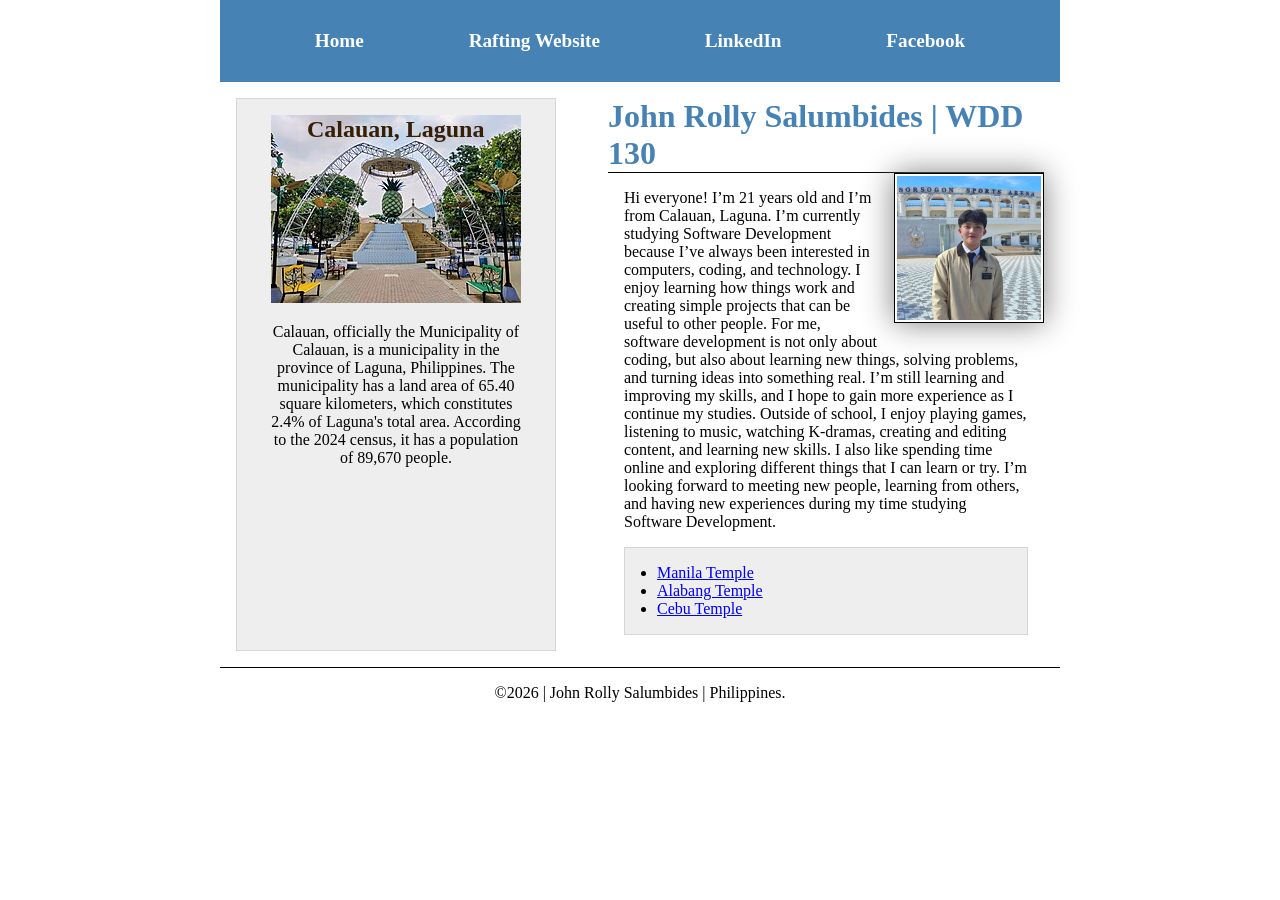
<file: index.html>
<!--19 September 2026-->
<!DOCTYPE html>
<html lang="en">

<head>
    <meta charset="UTF-8">
    <meta name="viewport" content="width=device-width, initial-scale=1.0">
    <title>WDD 130 John Rolly Salumbides</title>
    <meta name="description" content="I’m John Rolly Salumbides, a Web Development student showcasing my journey and progress in learning HTML, CSS, and web design.">
    <meta name="author" content="John Rolly Salumbides">
    <link rel="stylesheet" href="styles/styles.css">
</head>

<body>
    <header>
        <nav>
            <a href="#">Home</a>
            <a href="wwr/">Rafting Website</a>
            <a href="https://ph.linkedin.com/in/johnrollysalumbides">LinkedIn</a>
            <a href="https://www.facebook.com/Yllorjs">Facebook</a>
        </nav>
    </header>
    <div class="grid">
        <main >
            <!-- This is a comment -->
            <h1>John Rolly Salumbides | WDD 130</h1>
            <img src="images/profile.jpg" alt="John Rolly Standing at Sorsogon Sports Complex" width="200"> 
            <p>Hi everyone! I’m 21 years old and I’m from Calauan, Laguna. I’m currently studying Software
            Development because I’ve always been interested in computers, coding, and technology. I enjoy
            learning how things work and creating simple projects that can be useful to other people. For me,
            software development is not only about coding, but also about learning new things, solving problems,
            and turning ideas into something real. I’m still learning and improving my skills, and I hope to
            gain more experience as I continue my studies. Outside of school, I enjoy playing games, listening
            to music, watching K-dramas, creating and editing content, and learning new skills. I also like
            spending time online and exploring different things that I can learn or try. I’m looking forward to
            meeting new people, learning from others, and having new experiences during my time studying
            Software Development.</p>
            <ul class="box indent">
                <li><a href="https://newsroom.churchofjesuschrist.org/article/manila-philippines-temple" target="_blank" rel="noopener">Manila Temple</a></li>
                <li><a href="https://churchofjesuschristtemples.org/alabang-philippines-temple/" target="_blank" rel="noopener">Alabang Temple</a></li>
                <li><a href="https://newsroom.churchofjesuschrist.org/article/cebu-city-philippines-temple" target="_blank" rel="noopener">Cebu Temple</a></li>

            </ul>
        </main>
        <aside class="box">
            <h2>Calauan, Laguna</h2>
            <img src="week02/images/calauan-plaza.jpg" alt="Calauan Town Plaza">
            <p>Calauan, officially the Municipality of Calauan, is a municipality in the province of Laguna,
            Philippines. The municipality has a land area of 65.40 square kilometers, which constitutes 2.4% of
            Laguna's total area. According to the 2024 census, it has a population of 89,670 people.</p>
        </aside>
    </div>
    <footer>
        <p>&copy;2026 | John Rolly Salumbides | Philippines.</p>
    </footer>
</body>
</html>
</file>
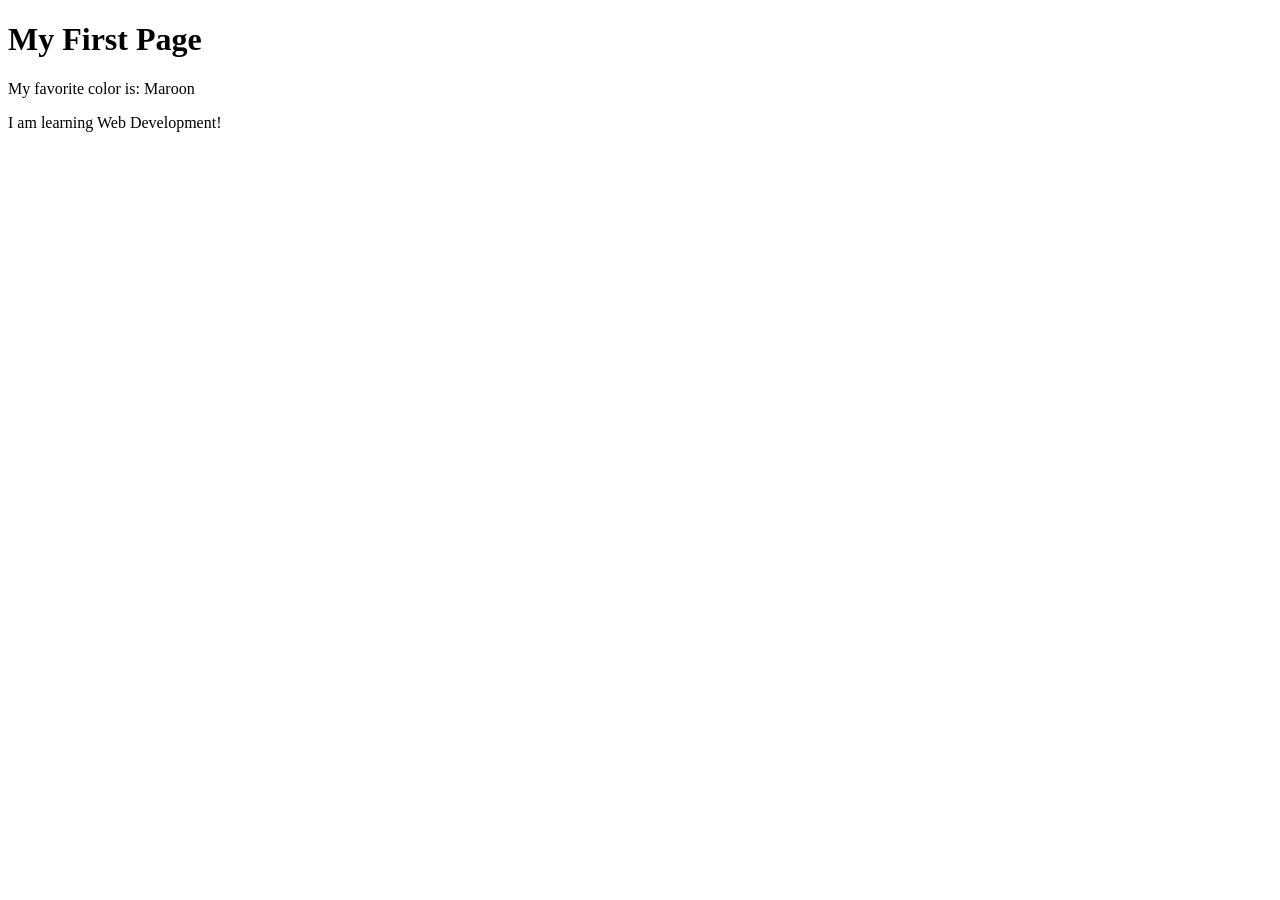
<file: week01/first-page.html>
<!DOCTYPE html>
<html lang="en">

<head>
    <meta charset="UTF-8">
    <meta name="viewport" content="width=device-width, initial-scale=1.0">
    <title>My First Page</title>
</head>

<body>
    <h1>My First Page</h1>
    <p>My favorite color is: Maroon</p>
    <p>I am learning Web Development!</p>
</body>

</html>
</file>
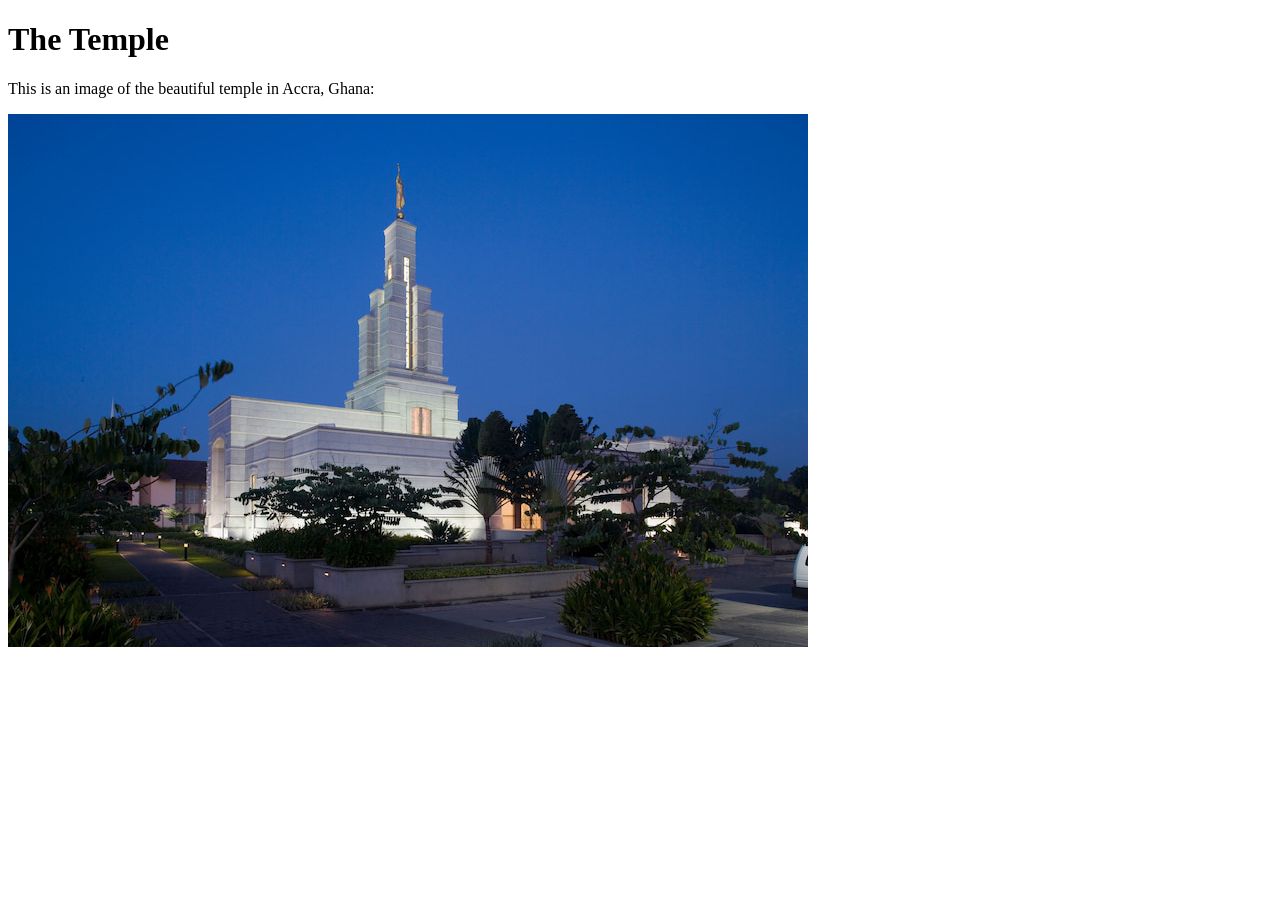
<file: week01/images-solution.html>
<!DOCTYPE html>
<html lang="en">
<head>
    <meta charset="UTF-8">
    <meta name="viewport" content="width=device-width, initial-scale=1.0">
    <title>Temple Image</title>
</head>
<body>
    <h1>The Temple</h1>
    <p>This is an image of the beautiful temple in Accra, Ghana:</p>
    <img src="images/temple-small.jpg" alt="The Accra Ghana Temple">
    
</body>
</html>
</file>
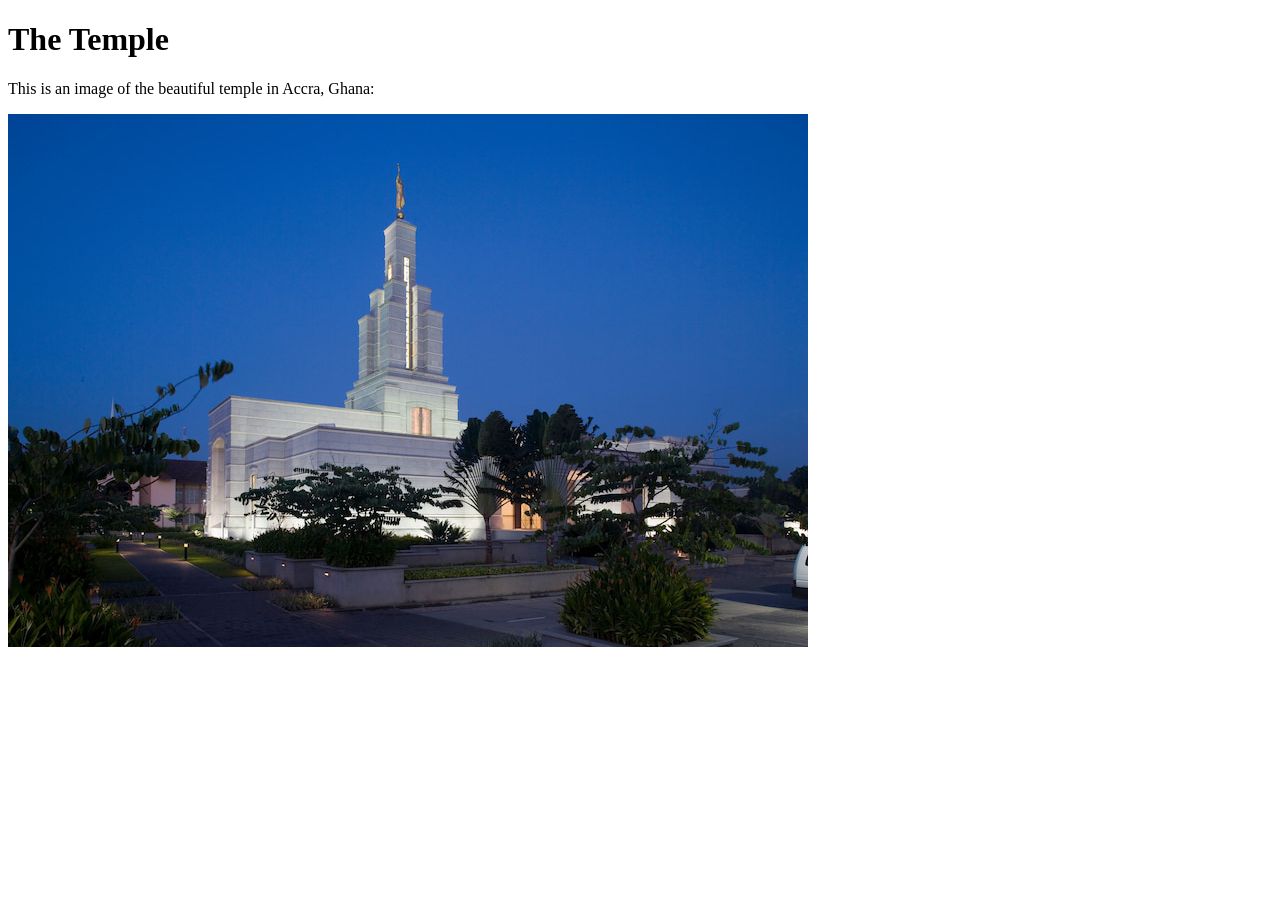
<file: week01/images.html>
<!DOCTYPE html>
<html lang="en">

<head>
    <meta charset="UTF-8">
    <meta name="viewport" content="width=device-width, initial-scale=1.0">
    <title>Temple Image</title>
</head>

<body>
    <h1>The Temple</h1>
    <p>This is an image of the beautiful temple in Accra, Ghana:</p>
    <img src="images/temple-small.jpg" alt="The Accra Ghana Temple">

</body>

</html>
</file>
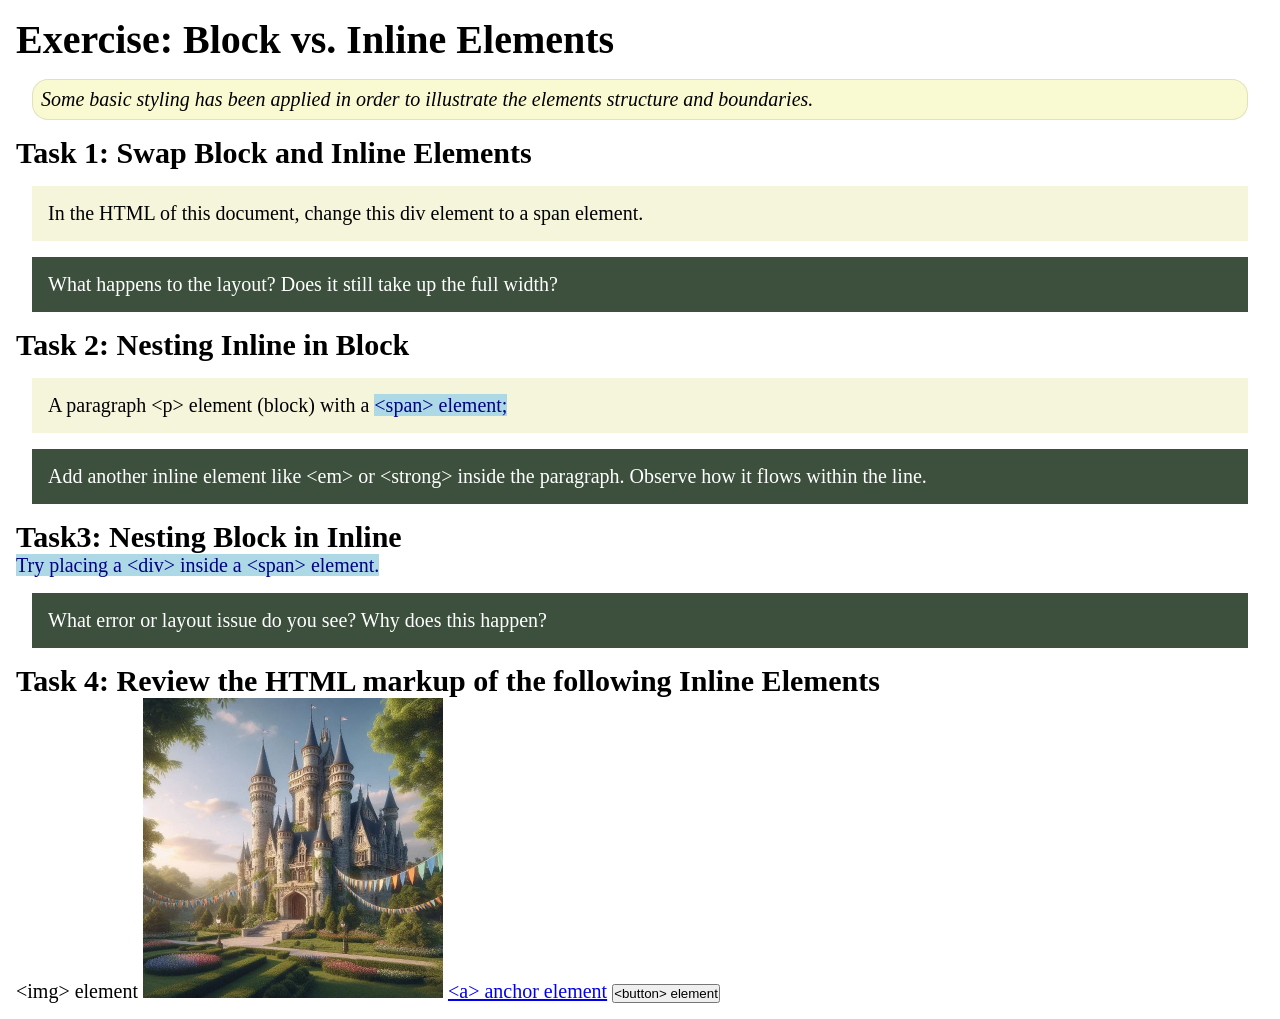
<file: week02/block-vs-inline.html>
<!DOCTYPE html>
<html lang="en">

<head>
    <meta charset="UTF-8">
    <meta name="viewport" content="width=device-width, initial-scale=1.0">
    <title>Exercise: Block vs. Inline Elements</title>
    <link rel="stylesheet" href="styles/block-vs-inline.css">
</head>

<body>
    <main>
        <h1>Exercise: Block vs. Inline Elements</h1>
        <p class="note">Some basic styling has been applied in order to illustrate the elements structure and
            boundaries.</p>

        <h2>Task 1: Swap Block and Inline Elements</h2>
        <div>In the HTML of this document, change this div element to a span element.</div>

        <p class="question">What happens to the layout? Does it still take up the full width?</p>

        <h2>Task 2: Nesting Inline in Block</h2>
        <p>A paragraph &lt;p&gt; element (block) with a <span>&lt;span&gt; element;</span></p>
        <p class="question">Add another inline element like &lt;em&gt; or &lt;strong&gt; inside the paragraph. Observe
            how it flows within the line.</p>

        <h2>Task3: Nesting Block in Inline</h2>
        <span>Try placing a &lt;div&gt; inside a &lt;span&gt; element.</span>
            <p class="question">What error or layout issue do you see? Why does this happen?</p>


            <h2>Task 4: Review the HTML markup of the following Inline Elements</h2>
        &lt;img&gt; element
        <img src="images/castle.webp" alt="placeholder image (images are inline)" width="300" height="300">
        <a href="https://churchofjesuschrist.org">&lt;a&gt; anchor element</a>
        <button type="button">&lt;button&gt; element</button>
    </main>
</body>

</html>
</file>
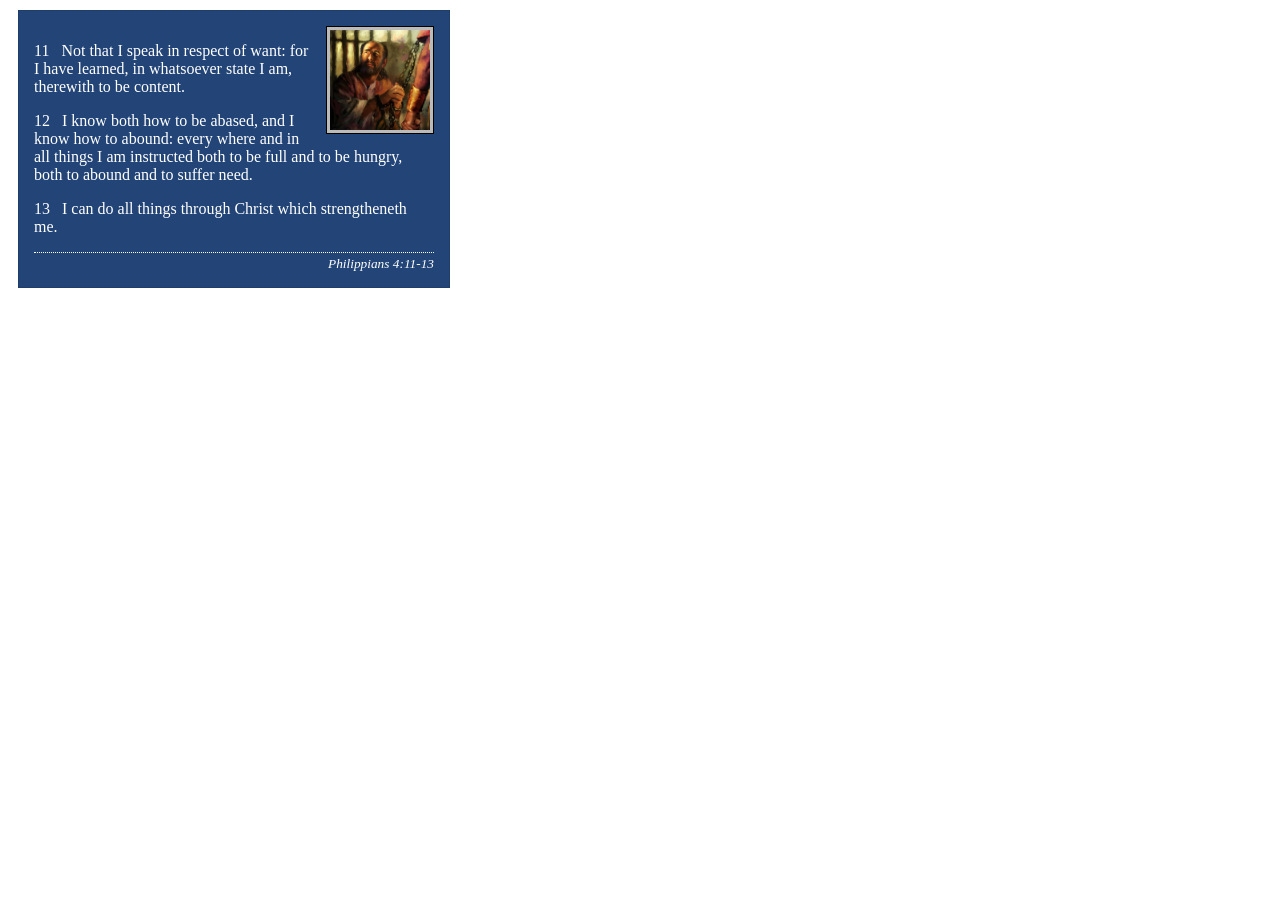
<file: week02/box-model-solution.html>
<!DOCTYPE html>
<html lang="en">
<head>
    <meta charset="UTF-8">
    <meta name="viewport" content="width=device-width, initial-scale=1.0">
    <title>Box Model Activity</title>
    <link rel="stylesheet" href="styles/box-model-solution.css">
</head>
<body>
    <main>
        <div class="callout">
            <img src="images/apostle-paul-imprisoned.webp" alt="Paul the Apostle - Imprisoned in Rome" width="200" height="200">
            <blockquote>
                <p>11 &nbsp; Not that I speak in respect of want: for I have learned, in whatsoever state I am, therewith to be content.</p>
                <p>12 &nbsp; I know both how to be abased, and I know how to abound: every where and in all things I am instructed both to be full and to be hungry, both to abound and to suffer need.</p>
                <p>13 &nbsp; I can do all things through Christ which strengtheneth me.</p>
            </blockquote>
            <cite>Philippians 4:11-13</cite>
        </div>
    </main>
</body>
</html>
</file>
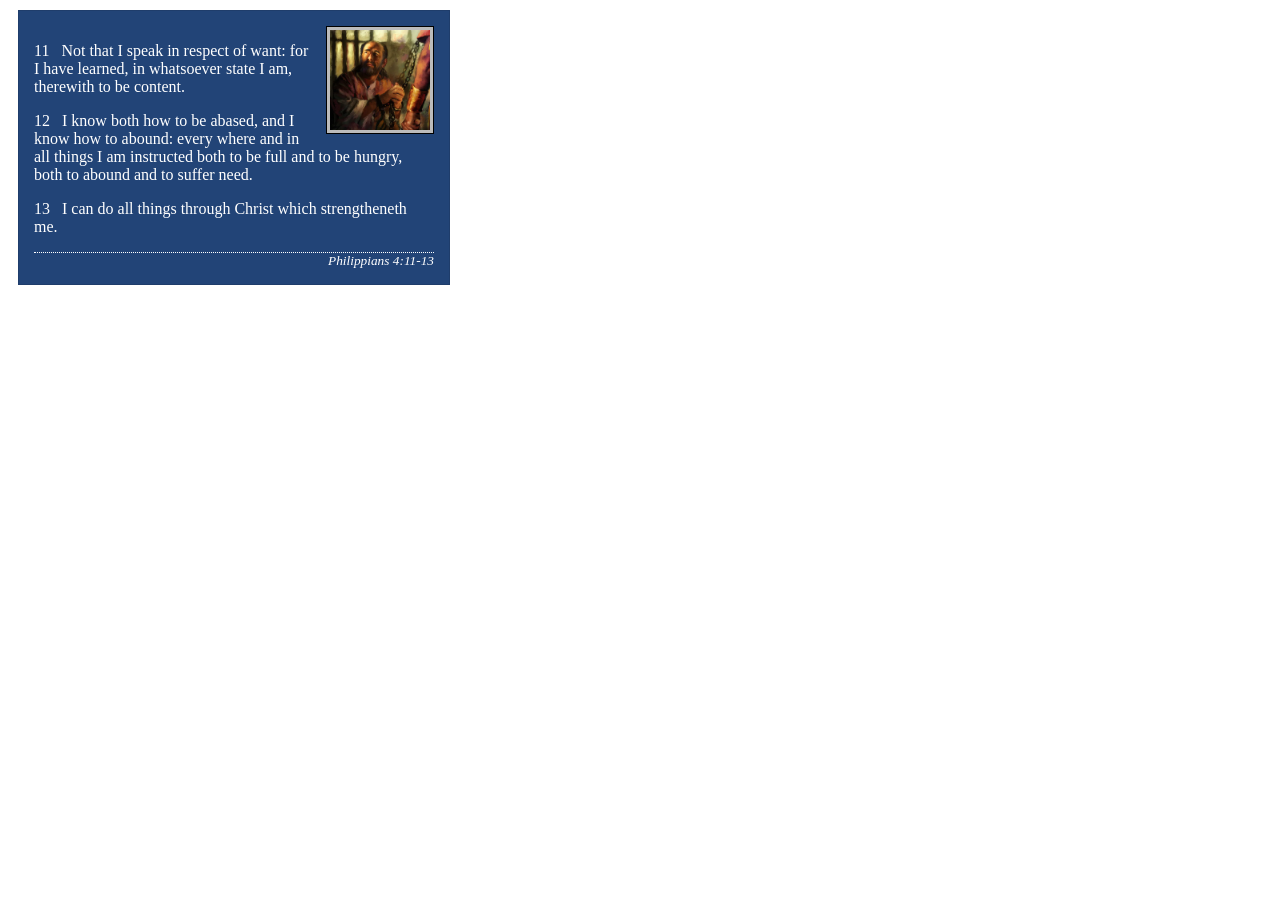
<file: week02/box-model.html>
<!DOCTYPE html>
<html lang="en">
<head>
    <meta charset="UTF-8">
    <meta name="viewport" content="width=device-width, initial-scale=1.0">
    <title>Box Model Activity</title>
    <link rel="stylesheet" href="styles/box-model.css">
</head>
<body>
    <main>
        <div class="callout">
            <img src="images/apostle-paul-imprisoned.webp" alt="Paul the Apostle - Imprisoned in Rome" width="200" height="200">
            <blockquote>
                <p>11 &nbsp; Not that I speak in respect of want: for I have learned, in whatsoever state I am, therewith to be content.</p>
                <p>12 &nbsp; I know both how to be abased, and I know how to abound: every where and in all things I am instructed both to be full and to be hungry, both to abound and to suffer need.</p>
                <p>13 &nbsp; I can do all things through Christ which strengtheneth me.</p>
            </blockquote>
            <cite>Philippians 4:11-13</cite>
        </div>
    </main>
</body>
</html>
</file>
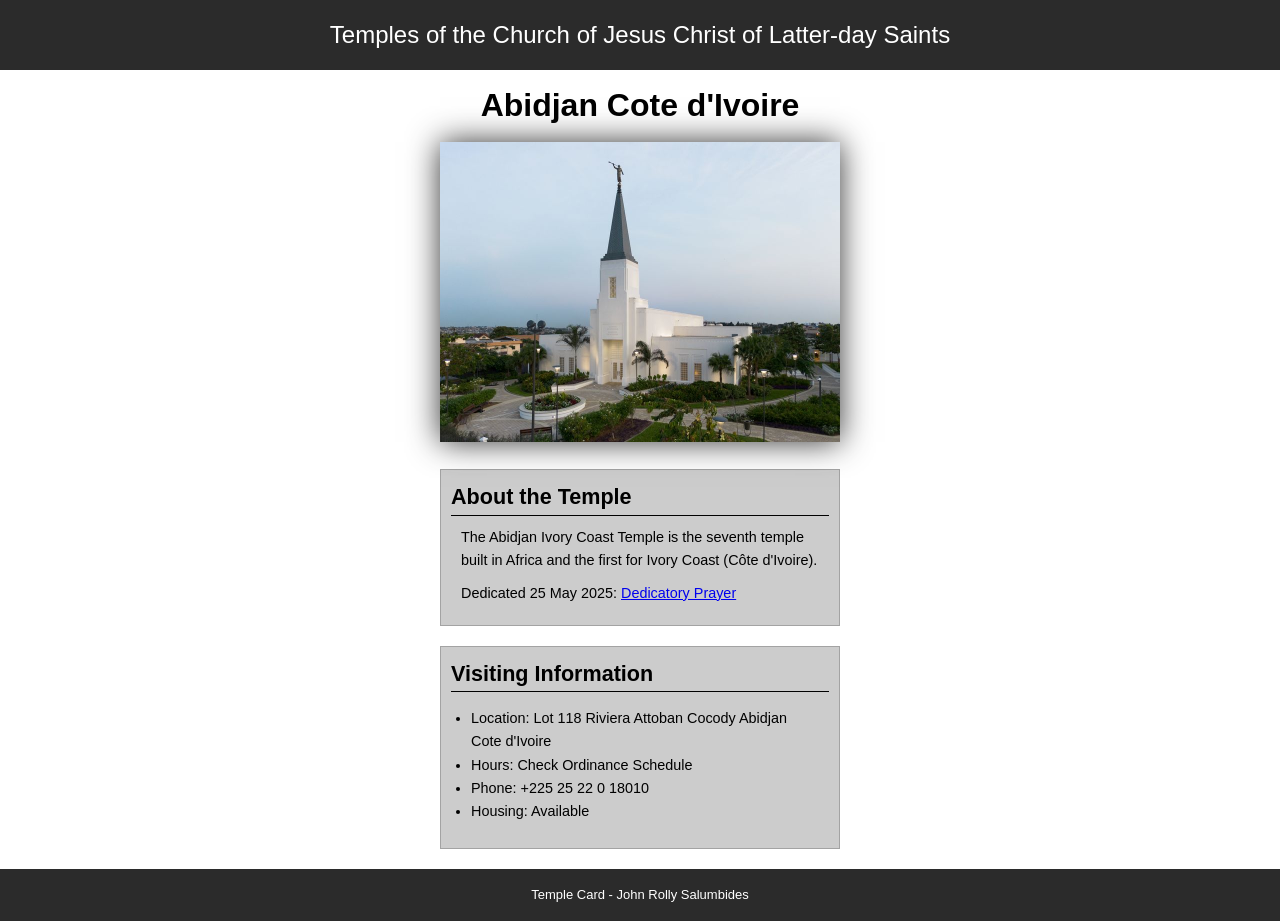
<file: week02/temple.html>
<!DOCTYPE html>
<html lang="en">

<head>
    <meta charset="UTF-8">
    <meta name="viewport" content="width=device-width, initial-scale=1.0">
    <title>Temple Card - Abidjan Cote d'Ivoire</title>
    <link rel="stylesheet" href="styles/temple.css">
</head>

<body>
    <header>
        <p>Temples of the Church of Jesus Christ of Latter-day Saints</p>
    </header>
    <main>
        <h1>Abidjan Cote d'Ivoire</h1>
        <picture>
            <img src="images/abidjan-ivory-coast.jpeg" alt="Abidjan Cote d'Ivoire Temple">
        </picture>
        <section>
            <h2>About the Temple</h2>
            <p>The Abidjan Ivory Coast Temple is the seventh temple built in Africa and the first for Ivory Coast (Côte
                d'Ivoire).</p>
            <p>Dedicated 25 May 2025: <a
                    href="https://www.churchofjesuschrist.org/temples/dedicatory-prayer/abidjan-ivory-coast-temple/2025-05-25?lang=eng"
                    target="_blank" rel="noopener noreferrer">Dedicatory Prayer</a></p>
        </section>
        <section>
            <h2>Visiting Information</h2>
            <ul>
                <li>Location: Lot 118 Riviera Attoban Cocody Abidjan Cote d'Ivoire</li>
                <li>Hours: Check Ordinance Schedule</li>
                <li>Phone: +225 25 22 0 18010</li>
                <li>Housing: Available</li>
            </ul>
        </section>
    </main>
    <footer>
        <p>Temple Card - John Rolly Salumbides</p>
    </footer>
</body>

</html>
</file>
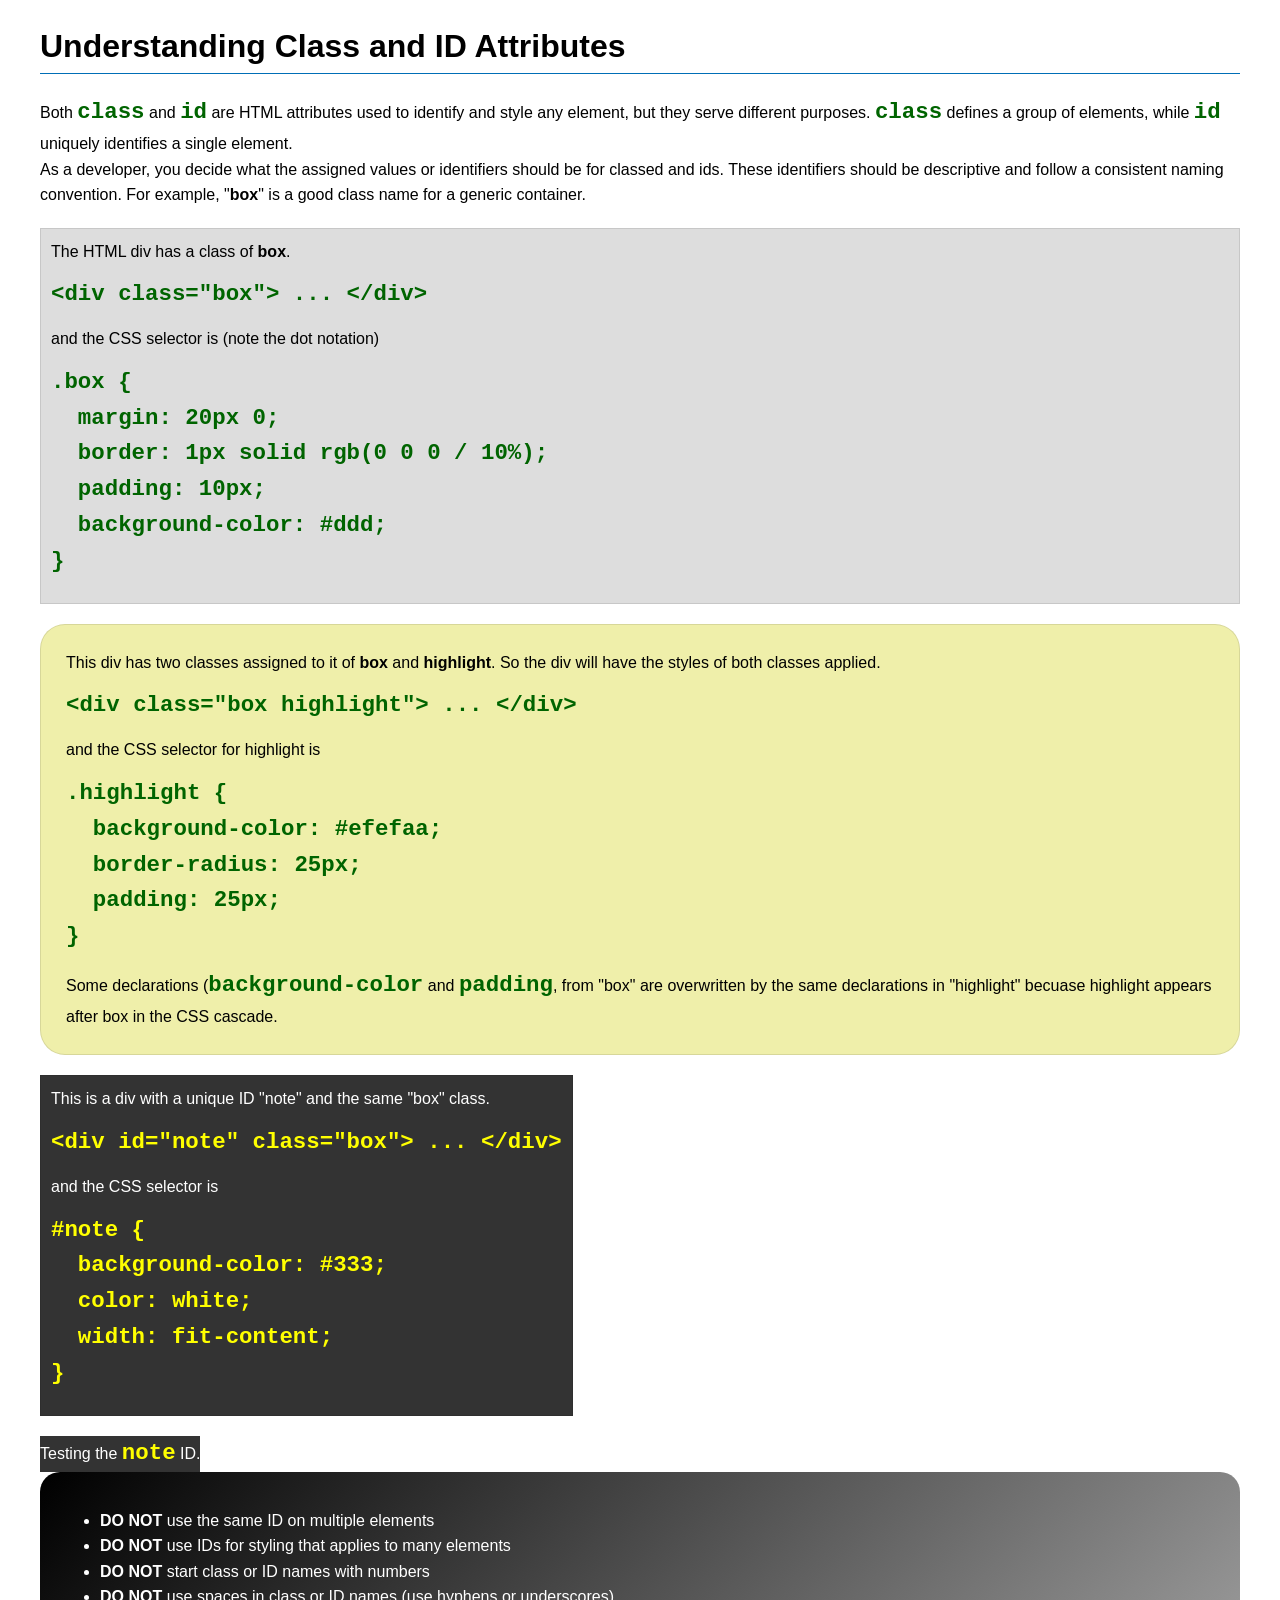
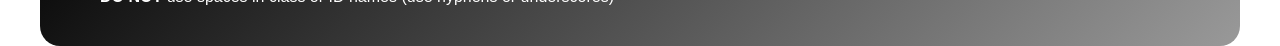
<file: week03/class-and-id.html>
<!DOCTYPE html>
<html lang="en">

<head>
    <meta charset="UTF-8">
    <meta name="viewport" content="width=device-width, initial-scale=1.0">
    <title>Class vs ID Attributes</title>
    <link rel="stylesheet" href="styles/class-and-id.css">
</head>

<body>
    <h1>Understanding Class and ID Attributes</h1>
    <p>Both <code>class</code> and <code>id</code> are HTML attributes used to identify and style any element, but they
        serve different purposes. <code>class</code> defines a group of elements, while <code>id</code> uniquely
        identifies a single element.</p>
    <p>As a developer, you decide what the assigned values or identifiers should be for classed and ids. These
        identifiers should be
        descriptive and follow a consistent naming convention. For example, "<strong>box</strong>" is a good class name
        for a generic container.</p>
    <div class="box">
        <p>The HTML div has a class of <strong>box</strong>.</p>
        <pre><code class="html">&lt;div class="box"&gt; ... &lt;/div&gt;</code></pre>
        and the CSS selector is (note the dot notation)
        <pre><code class="css">.box {
  margin: 20px 0;
  border: 1px solid rgb(0 0 0 / 10%);
  padding: 10px;
  background-color: #ddd; 
}</code></pre>
    </div>

    <div class="box highlight">
        <p>This div has two classes assigned to it of <strong>box</strong> and <strong>highlight</strong>. So the div
            will have the styles of both classes applied.</p>
        <pre><code class="html">&lt;div class="box highlight"&gt; ... &lt;/div&gt;</code></pre>
        and the CSS selector for highlight is
        <pre><code class="css">.highlight {
  background-color: #efefaa;
  border-radius: 25px;
  padding: 25px;
}</code></pre>
<p>Some declarations (<code>background-color</code> and <code>padding</code>, from "box" are overwritten by the same declarations in "highlight" becuase highlight appears after box in the CSS cascade.</p>
    </div>

    <div id="note" class="box">
        <p>This is a div with a unique ID "note" and the same "box" class.</p>
        <pre><code class="html">&lt;div id="note" class="box"&gt; ... &lt;/div&gt;</code></pre>
        and the CSS selector is
        <pre><code class="css">#note {
  background-color: #333;
  color: white;
  width: fit-content;
}</code></pre>
    </div>

    <div id="note">
        <p>Testing the <code>note</code> ID.</p>
    </div>

    
    <section id="best-practice">
        <ul>
            <li><strong>DO NOT</strong> use the same ID on multiple elements</li>
            <li><strong>DO NOT</strong> use IDs for styling that applies to many elements</li>
            <li><strong>DO NOT</strong> start class or ID names with numbers</li>
            <li><strong>DO NOT</strong> use spaces in class or ID names (use hyphens or underscores)</li>
        </ul>
    </section>




</body>

</html>
</file>
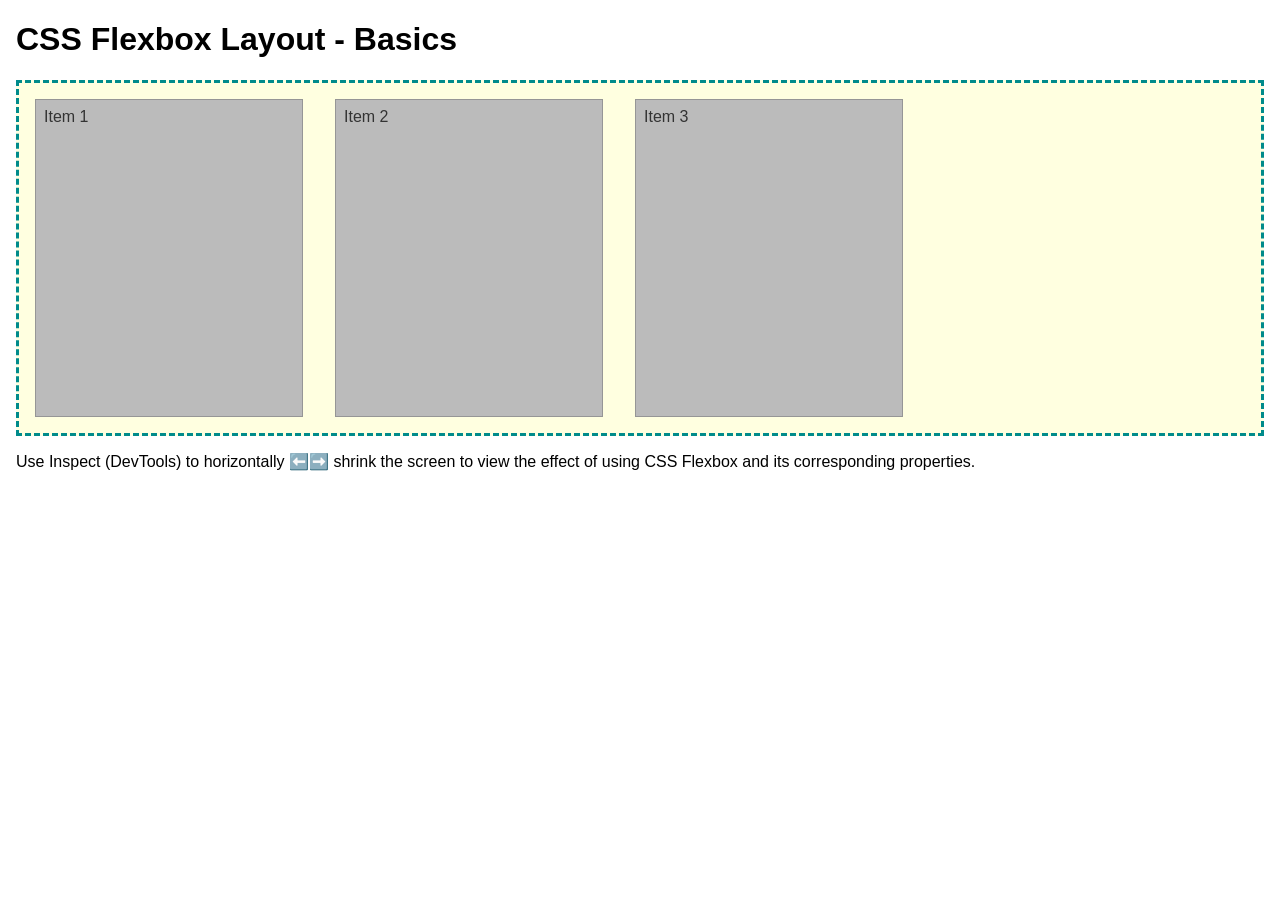
<file: week04/flexbox-layout.html>
<!DOCTYPE html>
<html lang="en">
<head>
    <meta charset="UTF-8">
    <meta name="viewport" content="width=device-width, initial-scale=1.0">
    <title>CSS Flexbox Layout - Basics</title>
    <link rel="stylesheet" href="styles/flexbox.css">
</head>
<body>
    <main>
        <h1>CSS Flexbox Layout - Basics</h1>
        <div class="flex-container">
            <div class="flex-item item1">Item 1</div>
            <div class="flex-item item2">Item 2</div>
            <div class="flex-item item3">Item 3</div>
        </div>
        <p>Use Inspect (DevTools) to horizontally ⬅️➡️ shrink the screen to view the effect of using CSS Flexbox and its corresponding properties.</p>
    </main>
</body>
</html>
</file>
<file: styles/styles.css>
* {
    margin: 0px;
    padding: 0px;
    box-sizing: border-box;
    font-family: 'Times New Roman', Times, serif;
}
nav {
    background-color: steelblue;
    padding: 10px;
    display: flex;
    justify-content: space-evenly;
    align-items: center;
}
nav a {
    color: white;
    display: block;
    padding: 20px;
    text-decoration: none;
    font-size: 1.2rem;
    font-weight: 700;
    
}
/* This is a comment */
h1  {
    color: steelblue;
    border-bottom: 1px solid black;
}
main img {
    width: 150px;
    height: auto;
    border: 1px solid black;
    padding: 2px;
    box-shadow: 0 0 30px gray;
    float: right;
    margin: 0 0 1rem 1rem;
}
p {
    padding: 0px;
    margin: 1rem;
}
main {
    max-width: 840px;
    margin: 0 auto;
    grid-column: 2/3;
    margin: 1rem;
}

aside {
    width: 20rem;
    margin: 1rem;
    border: 1px solid rgb(0 0 0 / 0.2);
    padding: 1rem;
    background-color: #eee;
    color: #333;
    text-align: center;
    position: relative;
    grid-column: 1/2;
    grid-row: 1/2;
}
aside img {
    width: 250px;
    height: auto;
}
aside h2 {
    position: absolute;
    top: 17px;
    left: 70px;
    color: #361f05;
}

footer{
    margin-top: 15px;
    border-top: 1px solid #000;
    text-align: center;
}
/* Class Selector */
.box {
    margin: 1rem;
    border: 1px solid rgba(0, 0,0,.1);
    padding: 1rem;
    background-color: #eee;
    color: #000;
}
.indent {
    padding-left: 2rem;
}

header, .grid, footer {
    max-width: 840px;
    margin: 0 auto;
}

.grid {
    display: grid;
    align-items: center;
    grid-template-columns: 1fr 2fr;
    align-items: stretch;
    gap: 20px;
}
</file>
<file: week02/styles/block-vs-inline.css>
* {
    margin: 0;
    padding: 0;
}

body {
    font-size: 20px;
    margin: 1rem;
}

p,
div {
    background-color: beige;
    margin: 1rem;
    padding: 1rem;
}

span {
    color: navy;
    background-color: lightblue;
}

code {
    margin: 0;
    padding: 0;
    color: green;
    font-size: 1.2rem;
}

.note {
    font-style: italic;
    background-color: lightgoldenrodyellow;
    border-radius: 1rem;
    border: 1px solid rgb(0 0 0 / 10%);
    margin: 1rem;
    padding: .5rem;
}

.question {
    background-color: #3d503d;
    color: #fff;
}
</file>
<file: week02/styles/box-model-solution.css>
.callout {
    max-width: 400px;
    margin: 10px;
    border: 1px solid rgba(0, 0, 0, .1);
    padding: 15px;
    background-color: #247;
    color: #fff;
}

.callout img {
    float: right;
    margin: 0 0 10px 15px;
    border: 1px solid #000;
    padding: 3px;
    background-color: #bbb;
    width: 100px;
    height: auto;

}

blockquote {
    margin: 0;
}

cite {
    display: block;
    border-top: 1px dotted #fff;
    padding-top: 3px;
    text-align: right;
    font-size: smaller;
}
</file>
<file: week02/styles/box-model.css>
.callout {
	max-width: 400px;
    margin: 10px;
    border: 1px solid rgb(0 0 0 / 0.1);
    padding: 15px;
    background-color: #247;
    color:#fff;

}

.callout img {
	float: right;
    margin: 0 0 10px 15px;
    border: 1px solid #000;
    padding: 3px;
    background-color: #bbb;
    width: 100px;
    height: auto;
}

blockquote {
	margin: 0;
}

cite {
	display: block;
    border-top: 1px dotted #fff;
    padding-top: 0%;
    text-align: right;
    font-size: smaller;
}
</file>
<file: week02/styles/temple.css>
* {
    margin: 0;
    padding: 0;
}

body {
    font-family: Arial, Helvetica, sans-serif;
    line-height: 1.6;
}
header, footer {
    background-color: rgb(43, 43, 43);
    color: white;
    padding: 1rem;
    text-align: center;
    font-size: x-large;
}
main {
    width: 400px;
    margin: 0 auto;
}
h1 {
    margin: 10px;
    text-align: center;
}
h2 {
    border-bottom: 1px solid black;
}
img {
    width: 100%;
    height: auto;
    box-shadow: 0px 0px 30px #333;
    
}
section {
    margin: 20px 0;
    border: 1px solid rgb(0 0 0 / 20%);
    padding: 10px;
    background-color: #cccccc;
    font-size: .9rem;
}
section p {
    margin: 10px;
}
ul{
    margin: 15px 20px;
}
footer {
    font-size: small;
}
</file>
<file: week03/styles/class-and-id.css>
body {
    font-family: Arial, sans-serif;
    line-height: 1.6;
    margin: 0;
    padding: 0 40px;
}

h1 {
    border-bottom: 1px solid rgb(0 110 182);
    padding-bottom: 0;
}



p {
    margin: 0;
}

code {
    color: darkgreen;
    font-weight: 700;
    font-size: 1.4rem;
}

/* Class examples - can be reused */

.box {
    margin: 20px 0;
    border: 1px solid rgb(0 0 0 / 10%);
    padding: 10px;
    background-color: #ddd; /* this is shorthand for #dddddd */
}

.highlight {
    background-color: #efefaa;
    border-radius: 25px;
    padding: 25px;
}

/* ID examples - should be unique */

#note {
    background-color: #333;
    color: white;
    width: fit-content;
}

#note code {
    color: yellow;
}

#best-practice {
    background: linear-gradient(135deg, #000 0%, #999 100%);
    color: white;
    border-radius: 20px;
    padding: 20px
}
</file>
<file: week04/styles/flexbox.css>
body {
    font-family: Helvetica, Arial, sans-serif;
    margin: 1rem;
}

.flex-container {
    border: 3px dashed darkcyan;
    background-color: lightyellow;
    display: flex;
    flex-wrap: wrap;
}

.flex-item {
    width: 250px;
    margin: 1rem;
    border: 1px solid rgb(0 0 0 / 20%);
    padding: 0.5rem;
    background-color: #bbb;
    color: #333;
}

.item1 {
    min-height: 100px;
}

.item2 {
    min-height: 200px;
}

.item3 {
    min-height: 300px;
}
</file>
